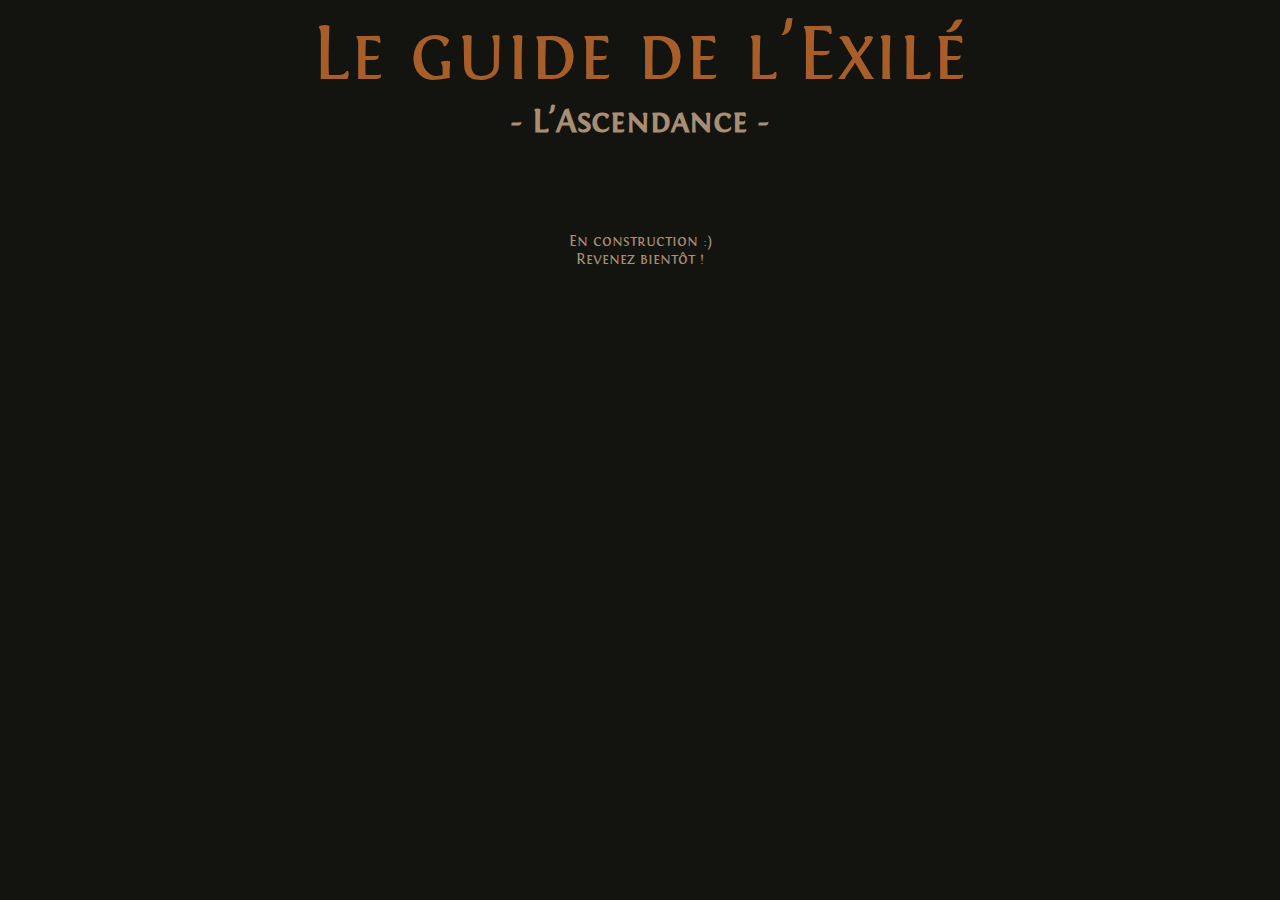
<file: ascendancy.html>
<!DOCTYPE html>
<html lang="fr">
  <head>
    <meta charset="utf-8">
    <title>L'Ascendance - GoE (En construction)</title>
	<link rel="stylesheet" href="css/style.css" />
	<script type='text/javascript' src='https://code.jquery.com/jquery-3.3.1.min.js'></script>
  </head>
  <body>
	<div class=header>
		<center><h1 class=headTitle><a href="index.html">Le guide de l'Exilé</a></h1></center>
		<center><p class=headSubtitle>- L'Ascendance -</p></center>
	</div>
	
	<center><br /><br /><br /><p> En construction :) <br /> Revenez bientôt !</p></center>
  </body>
</html>
</file>
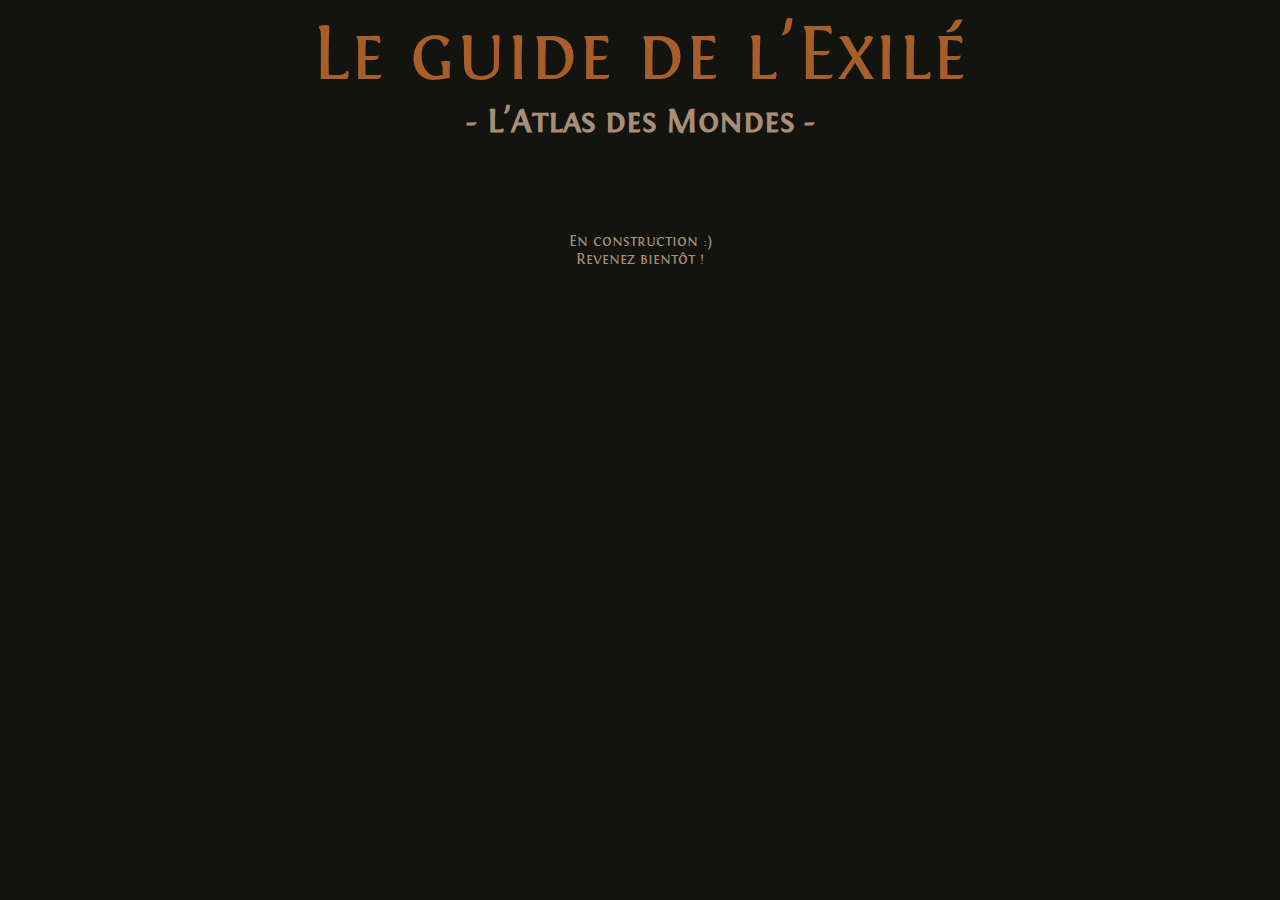
<file: atlas.html>
<!DOCTYPE html>
<html lang="fr">
  <head>
    <meta charset="utf-8">
    <title>L'Atlas des Mondes - GoE (En construction)</title>
	<link rel="stylesheet" href="css/style.css" />
	<script type='text/javascript' src='https://code.jquery.com/jquery-3.3.1.min.js'></script>
  </head>
  <body>
	<div class=header>
		<center><h1 class=headTitle><a href="index.html">Le guide de l'Exilé</a></h1></center>
		<center><p class=headSubtitle>- L'Atlas des Mondes -</p></center>
	</div>
	
	<center><br /><br /><br /><p> En construction :) <br /> Revenez bientôt !</p></center>
  </body>
</html>
</file>
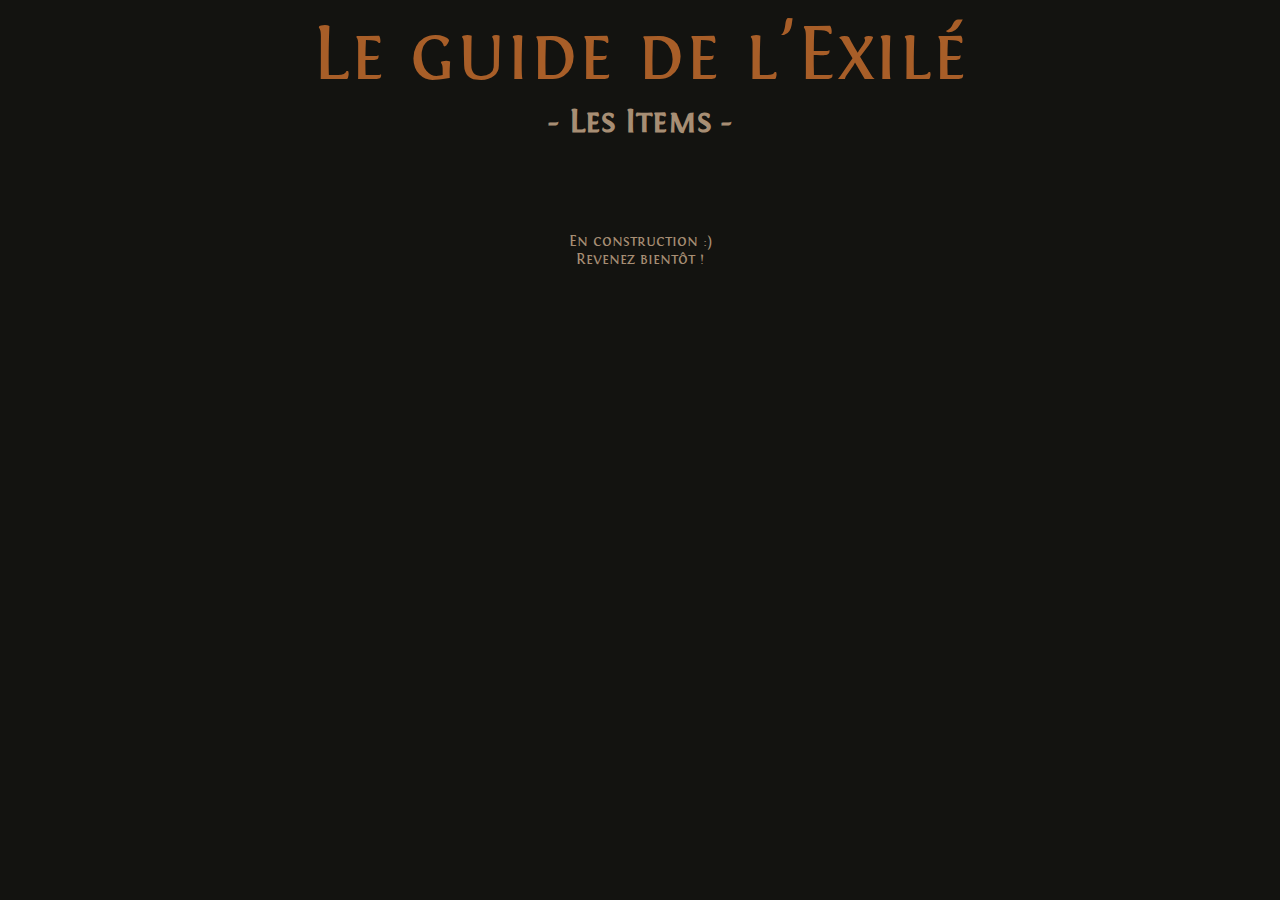
<file: items.html>
<!DOCTYPE html>
<html lang="fr">
  <head>
    <meta charset="utf-8">
    <title>Les Items - GoE (En construction)</title>
	<link rel="stylesheet" href="css/style.css" />
	<script type='text/javascript' src='https://code.jquery.com/jquery-3.3.1.min.js'></script>
  </head>
  <body>
	<div class=header>
		<center><h1 class=headTitle><a href="index.html">Le guide de l'Exilé</a></h1></center>
		<center><p class=headSubtitle>- Les Items -</p></center>
	</div>
	
	<center><br /><br /><br /><p> En construction :) <br /> Revenez bientôt !</p></center>
  </body>
</html>
</file>
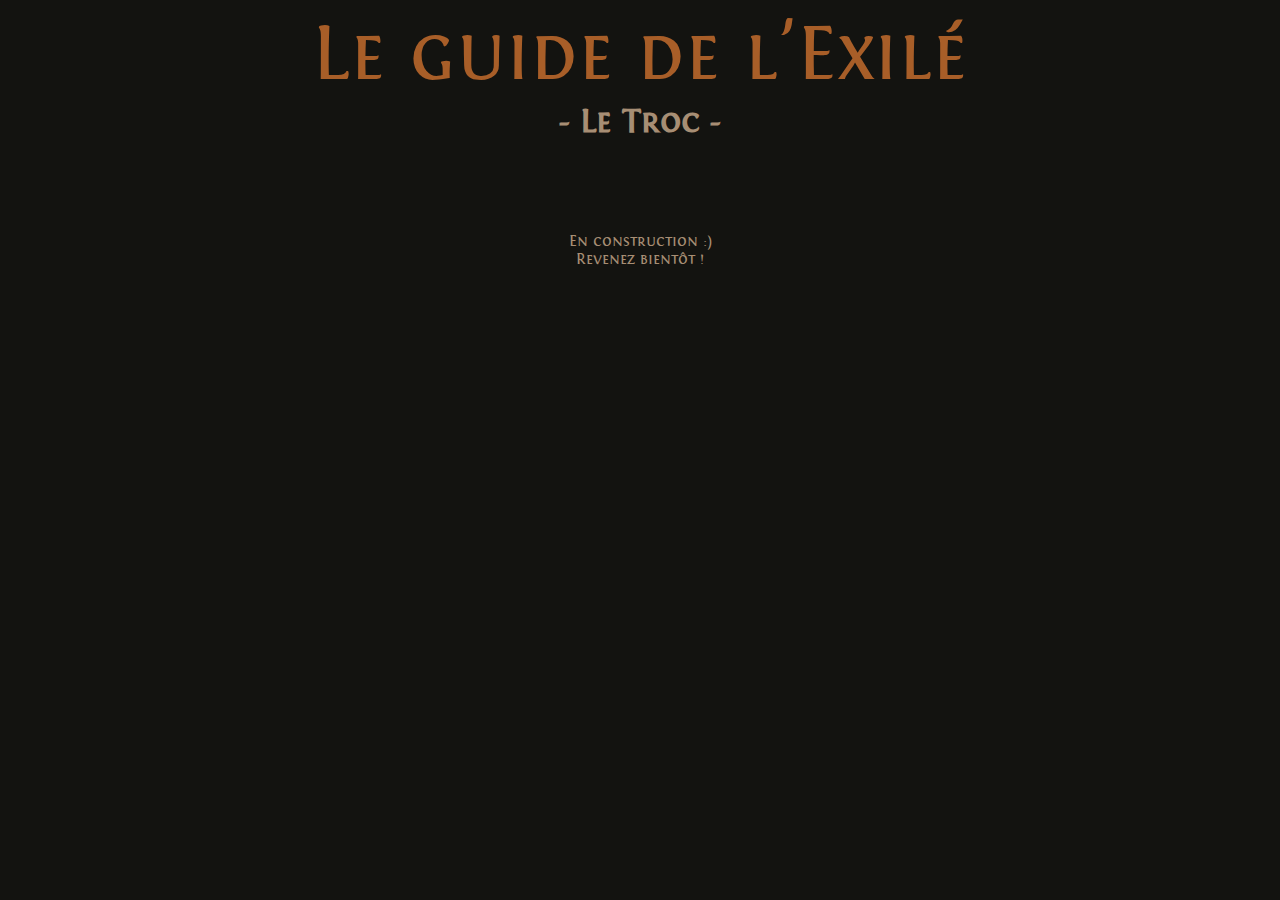
<file: trading.html>
<!DOCTYPE html>
<html lang="fr">
  <head>
    <meta charset="utf-8">
    <title>Le Troc - GoE (En construction)</title>
	<link rel="stylesheet" href="css/style.css" />
	<script type='text/javascript' src='https://code.jquery.com/jquery-3.3.1.min.js'></script>
  </head>
  <body>
	<div class=header>
		<center><h1 class=headTitle><a href="index.html">Le guide de l'Exilé</a></h1></center>
		<center><p class=headSubtitle>- Le Troc -</p></center>
	</div>
	
	<center><br /><br /><br /><p> En construction :) <br /> Revenez bientôt !</p></center>
  </body>
</html>
</file>
<file: css/style.css>
.headTitle {
	font-size: 80px;
	display: inline;
}

.headSubtitle {
	margin: 0;
	font-size: 20px;
	margin-bottom: 20px;
	font-size: 220%;
	font-weight: 600;
}


.headFlavorText {
	font-size: 20px;
	margin-bottom: 50px;
}

.headTabs {
	width: 100%;
}

.headFlexbox {
	display: flex;
	justify-content: center;
	overflow-x: scroll;
	overflow-y: hidden;
	white-space: nowrap;
	overflow: hidden;
}

.headFlexbox > div {
	display: inline-block;
	margin: 10px;
	padding: 20px;
}

.headMenuTitle {
	line-height: 0px;
	padding-top: 0px;
	border-top: 0px;
	margin-top: 30px;
	font-size: 50px;
}

.introduction {
	font-size: 20px;
	margin-bottom: 50px;
	font-size: 180%;
}

.betrayalMenuOptions {
	display: none;
	text-align: justify;
	margin: 0 auto;
	width: 100em;
}

.factions {
	color: #8888ff;
}

.members {
	color: #A0A0A0;
}

.factionsTitle {
	color: #8888ff;
	font-size: 125%;
}

.jaune {
	color: #f2c462;
}

.rivals {
	color: #f60239;
}

.allies {
	color: #4c9d49;
}

.neutral {
	color: #CCCC00;
}

.flavorText {
	display: block;
}
	
hr.style {
    border: 0;
    height: 0;
    border-top: 1px solid rgba(0, 0, 0, 0.1);
    border-bottom: 1px solid rgba(255, 255, 255, 0.3);
	margin-bottom: 0;
}

div.betrayalMenuOptions p {
	font-size: 155%;
	font-weight: 600;
}


#makeMeScrollable {
	width:100%;
	height: 440px;
	position: relative;
}

/* Replace the last selector for the type of element you have in
   your scroller. If you have div's use #makeMeScrollable div.scrollableArea div,
   if you have links use #makeMeScrollable div.scrollableArea a and so on. */
#makeMeScrollable div.scrollableArea div {
	position: relative;
	float: left;
	margin: 5px;
	padding: 40px;
	/* If you don't want the images in the scroller to be selectable, try the following
	   block of code. It's just a nice feature that prevent the images from
	   accidentally becoming selected/inverted when the user interacts with the scroller. */
	-webkit-user-select: none;
	-khtml-user-select: none;
	-moz-user-select: none;
	-o-user-select: none;
	user-select: none;
}


.navbar-fixed {
  position: fixed;
  top: -(3em);
}

/* Page content */
.content {
  padding: 16px;
}

/* The sticky class is added to the header with JS when it reaches its scroll position */
.sticky {
  position: fixed;
  top: 0;
  width: 100%
}

/* Add some top padding to the page content to prevent sudden quick movement (as the header gets a new position at the top of the page (position:fixed and top:0) */
.sticky + .content {
  padding-top: 102px;
}

nav {
  width: 100%;
  color: #000;
  background: #131310;
  font-weight: bold;
  letter-spacing: 0.025em;
}

nav ul {
  text-align: center;
  margin: 0;
}

nav ul li {
 display: inline-block;
 padding: 0 0em;
 line-height: 3em;
}


@font-face {
	font-family: "Fontin";
	src: url("fonts/fontin-smallcaps-webfont.woff") format("woff");
}

a {
	color: inherit;
    text-decoration: none;
}

h1 {
	color: #A85E28;
	font-family: 'Fontin', Arial, sans-serif;
	font-weight:normal;
	font-style:normal;
}

body {
    background-color: #131310;
	height: 100%;
}

p {
	color: #A78E74;
	font-family: 'Fontin', Arial, sans-serif;
	font-weight:normal;
	font-style:normal;
}

p wraelcast {
	font-size: 105%;
	font-weight: 600;
}

img.mainMenuBorder {
	border-color: #A78E74;
	border: 5;
	border-style: solid;
}

.menuButton {
	border: none;
	background-color: inherit;
	padding: 7px 14px;
	font-size: 40px;
	cursor: pointer;
	display: inline-block;
	color: #A85E28;
	font-family: 'Fontin', Arial, sans-serif;
	font-weight:normal;
	font-style:normal;
}

.menuButton:hover {
	border: none;
	background-color: inherit;
	padding: 7px 14px;
	font-size: 40px;
	cursor: pointer;
	display: inline-block;
	color: #7EBDC2;
	font-family: 'Fontin', Arial, sans-serif;
	font-weight:normal;
	font-style:normal;
}

.menuSeparator {
	color: #A78E74;
	font-weight: 600;
	font-family: 'Fontin', Arial, sans-serif;
	font-style: normal;
	font-size: 40px;
	padding: 7px 14px;
}

.imgBorder {
	border: 2px solid #A78E74;
	vertical-align: middle;
	display: table-cell;
	margin-right: 2em;
}

.videoBorder {
	border: 2px solid #A78E74;
	vertical-align: middle;
	display: flex;
	margin-left: 2em;
	margin-right: 2em;
}

#videoRightBorder {
	border: 2px solid #A78E74;
	vertical-align: middle;
	display: flex;
	margin-right: 2em;
}

#imgBorderLeft {
	margin-left: 2em;
	margin-right: 0em;
}

#imgCentered {
	margin-left: 0em;
	margin-right: 0em;
}

.betrayalFormatting {
  display: table;
}

span {
  vertical-align: middle;
  display: table-cell;
}
</file>
